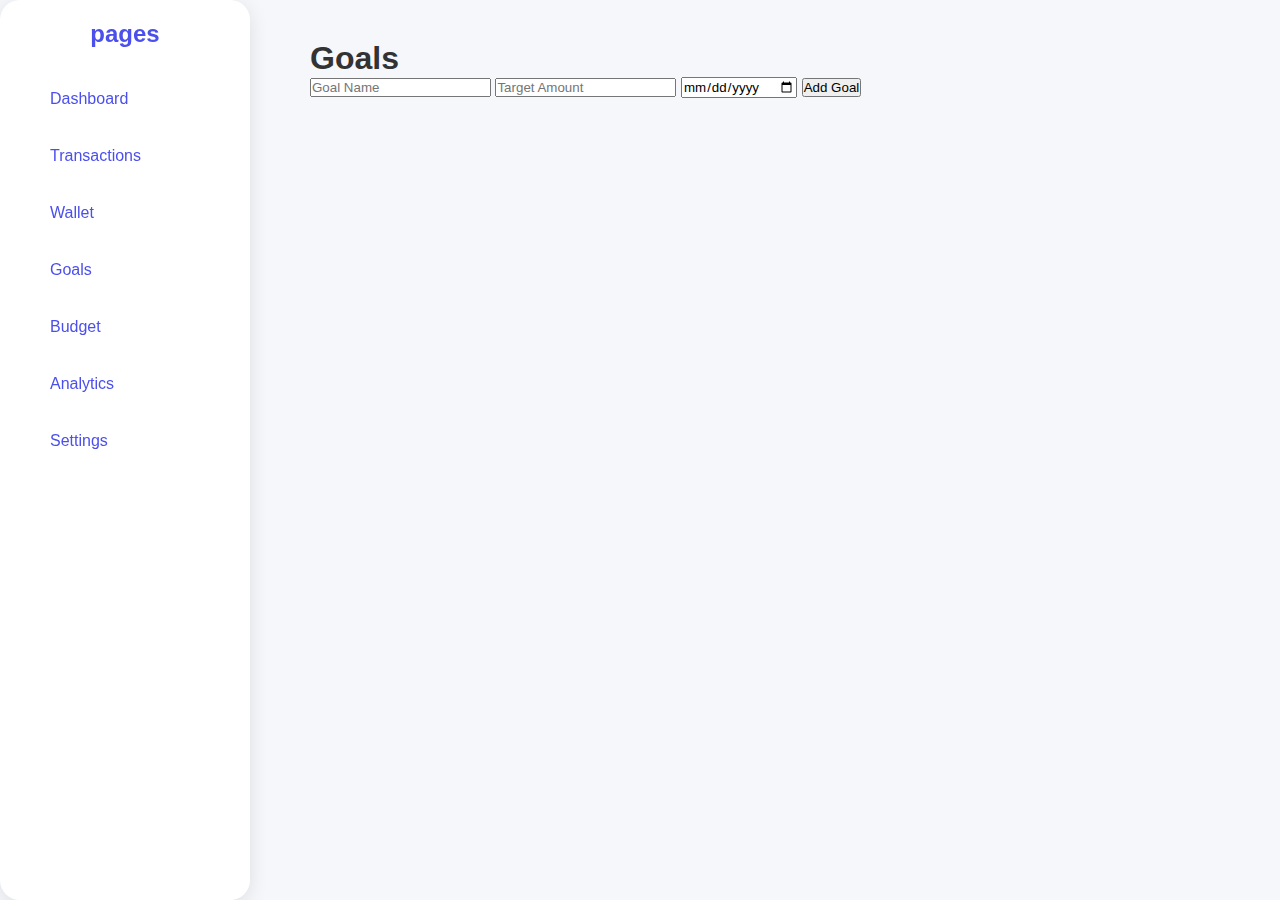
<file: Goals.html>
<!DOCTYPE html>
<html lang="en">
<head>
  <meta charset="UTF-8">
  <meta name="viewport" content="width=device-width, initial-scale=1.0">
  <title>Goals</title>
  <link rel="stylesheet" href="style.css">
</head>
<body>
  <div class="sidebar">
    <div class="logo"><h2>pages</h2></div>
    <a href="index.html" class="nav-item"><i class="fas fa-home"></i> Dashboard</a>
    <a href="transactions.html" class="nav-item"><i class="fas fa-exchange-alt"></i> Transactions</a>
    <a href="wallet.html" class="nav-item"><i class="fas fa-wallet"></i> Wallet</a>
    <a href="goals.html" class="nav-item active"><i class="fas fa-bullseye"></i> Goals</a>
    <a href="budget.html" class="nav-item"><i class="fas fa-chart-pie"></i> Budget</a>
    <a href="analytics.html" class="nav-item"><i class="fas fa-chart-line"></i> Analytics</a>
    <a href="settings.html" class="nav-item"><i class="fas fa-cog"></i> Settings</a>
  </div>

  <div class="main-content">
    <h1>Goals</h1>
    <form id="goalForm">
      <input type="text" placeholder="Goal Name" id="goalName" required>
      <input type="number" placeholder="Target Amount" id="targetAmount" required>
      <input type="date" id="goalDate" required>
      <button type="submit">Add Goal</button>
    </form>
    <div id="goalsList"></div>
  </div>

  <script>
    document.getElementById('goalForm').addEventListener('submit', function(e) {
      e.preventDefault();
      const name = document.getElementById('goalName').value;
      const target = document.getElementById('targetAmount').value;
      const date = document.getElementById('goalDate').value;
      
      let goals = JSON.parse(localStorage.getItem('goals')) || [];
      goals.push({ name, target, date, saved: 0 });
      localStorage.setItem('goals', JSON.stringify(goals));
      displayGoals();
    });

    function displayGoals() {
      const goals = JSON.parse(localStorage.getItem('goals')) || [];
      const goalsList = document.getElementById('goalsList');
      goalsList.innerHTML = '';
      goals.forEach((goal, index) => {
        goalsList.innerHTML += `<div class="card">
          <h3>${goal.name}</h3>
          <p>Target: $${goal.target}</p>
          <p>Saved: $${goal.saved}</p>
          <p>Deadline: ${goal.date}</p>
          <button onclick="deleteGoal(${index})">Delete</button>
        </div>`;
      });
    }

    function deleteGoal(index) {
      let goals = JSON.parse(localStorage.getItem('goals')) || [];
      goals.splice(index, 1);
      localStorage.setItem('goals', JSON.stringify(goals));
      displayGoals();
    }

    window.onload = displayGoals;
  </script>
</body>
</html>
</file>
<file: style.css>
/* Reset */
* {
    margin: 0;
    padding: 0;
    box-sizing: border-box;
    font-family: 'Poppins', sans-serif;
  }
  
  body {
    background-color: #f5f7fb;
    color: #333;
    display: flex;
  }
  
  /* Sidebar */
  .sidebar {
    width: 250px;
    background-color: #fff;
    padding: 20px;
    border-radius: 20px;
    box-shadow: 0 4px 20px rgba(0, 0, 0, 0.1);
    height: 100vh;
    position: fixed;
  }
  
  .sidebar .logo h2 {
    font-size: 24px;
    color: #4b4fec;
    text-align: center;
    margin-bottom: 30px;
  }
  
  .nav-item {
    display: flex;
    align-items: center;
    padding: 12px 20px;
    margin-bottom: 15px;
    color: #4b4fec;
    text-decoration: none;
    border-radius: 12px;
    transition: background 0.3s ease;
  }
  
  .nav-item:hover {
    background-color: #4b4fec;
    color: #fff;
  }
  
  .nav-item i {
    margin-right: 10px;
  }
  
  .sidebar-footer {
    position: absolute;
    bottom: 20px;
    width: 80%;
  }
  
  /* Main Content */
  .main-content {
    margin-left: 270px;
    padding: 40px;
    width: 100%;
  }
  
  .main-header {
    display: flex;
    justify-content: space-between;
    align-items: center;
    margin-bottom: 30px;
  }
  
  .main-header h1 {
    font-size: 32px;
    color: #333;
  }
  
  .user-info {
    display: flex;
    align-items: center;
  }
  
  .user-info i {
    font-size: 20px;
    margin-right: 20px;
    color: #4b4fec;
  }
  
  .user-avatar img {
    width: 40px;
    height: 40px;
    border-radius: 50%;
    margin-right: 10px;
  }
  
  /* Dashboard Stats */
  .dashboard-stats {
    display: grid;
    grid-template-columns: repeat(3, 1fr);
    gap: 20px;
  }
  
  .card {
    background: linear-gradient(135deg, #4b4fec, #8b5cf6);
    color: #fff;
    padding: 20px;
    border-radius: 20px;
    box-shadow: 0 8px 24px rgba(0, 0, 0, 0.15);
    transition: transform 0.3s ease;
  }
  
  .card:hover {
    transform: translateY(-10px);
  }
  
  .card h3 {
    font-size: 18px;
  }
  
  .card p {
    font-size: 24px;
    font-weight: bold;
  }
  
  /* Charts */
  .charts {
    margin-top: 40px;
    display: grid;
    grid-template-columns: repeat(2, 1fr);
    gap: 20px;
  }
  
  .chart-card {
    background-color: #fff;
    padding: 20px;
    border-radius: 20px;
    box-shadow: 0 8px 24px rgba(0, 0, 0, 0.1);
    transition: box-shadow 0.3s ease;
  }
  
  .chart-card:hover {
    box-shadow: 0 12px 30px rgba(0, 0, 0, 0.2);
  }
  
  .chart-card h3 {
    margin-bottom: 20px;
    font-size: 20px;
  }
  
  /* Animations */
  @keyframes fadeInUp {
    from {
      opacity: 0;
      transform: translateY(20px);
    }
    to {
      opacity: 1;
      transform: translateY(0);
    }
  }
  
  .card, .chart-card {
    animation: fadeInUp 0.5s ease forwards;
    opacity: 0;
  }
  
  /* Responsive Design */
  @media (max-width: 768px) {
    .dashboard-stats, .charts {
      grid-template-columns: 1fr;
    }
  
    .sidebar {
      width: 200px;
    }
  
    .main-content {
      margin-left: 220px;
    }
  }
</file>
